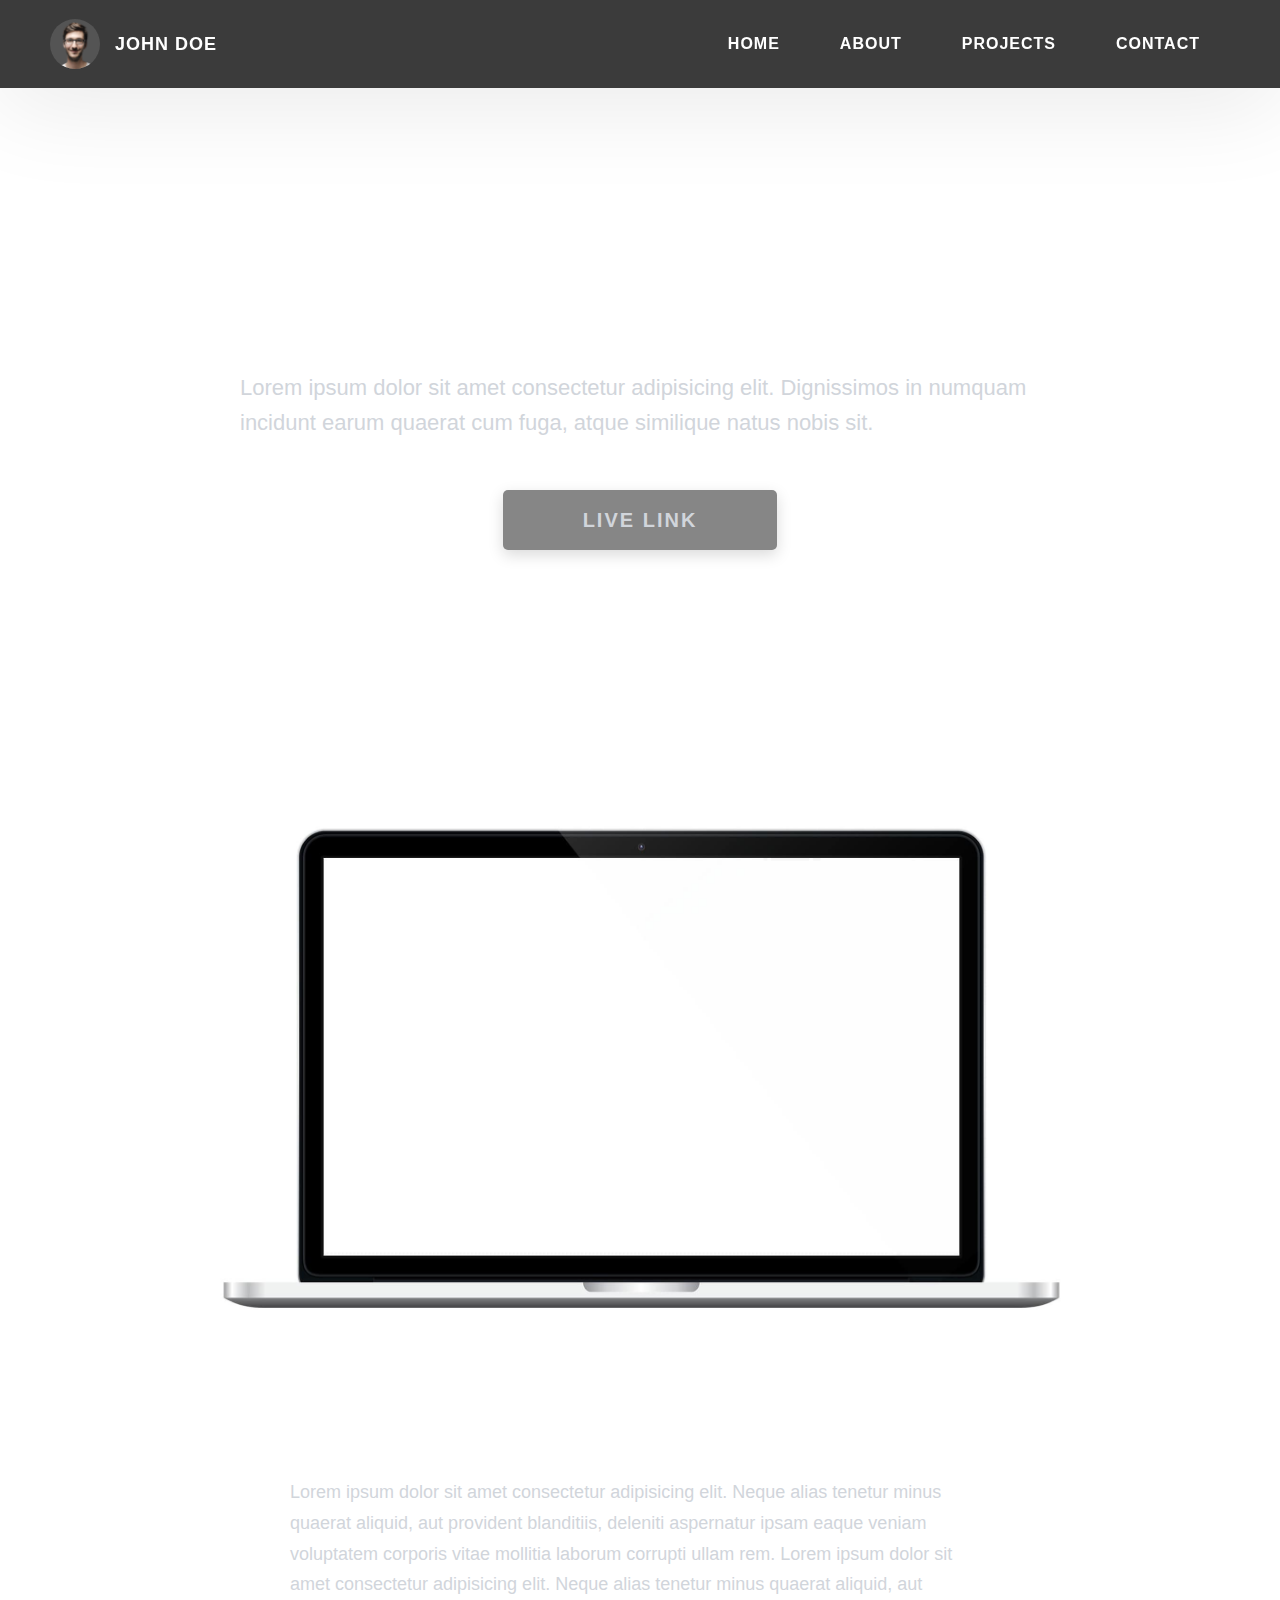
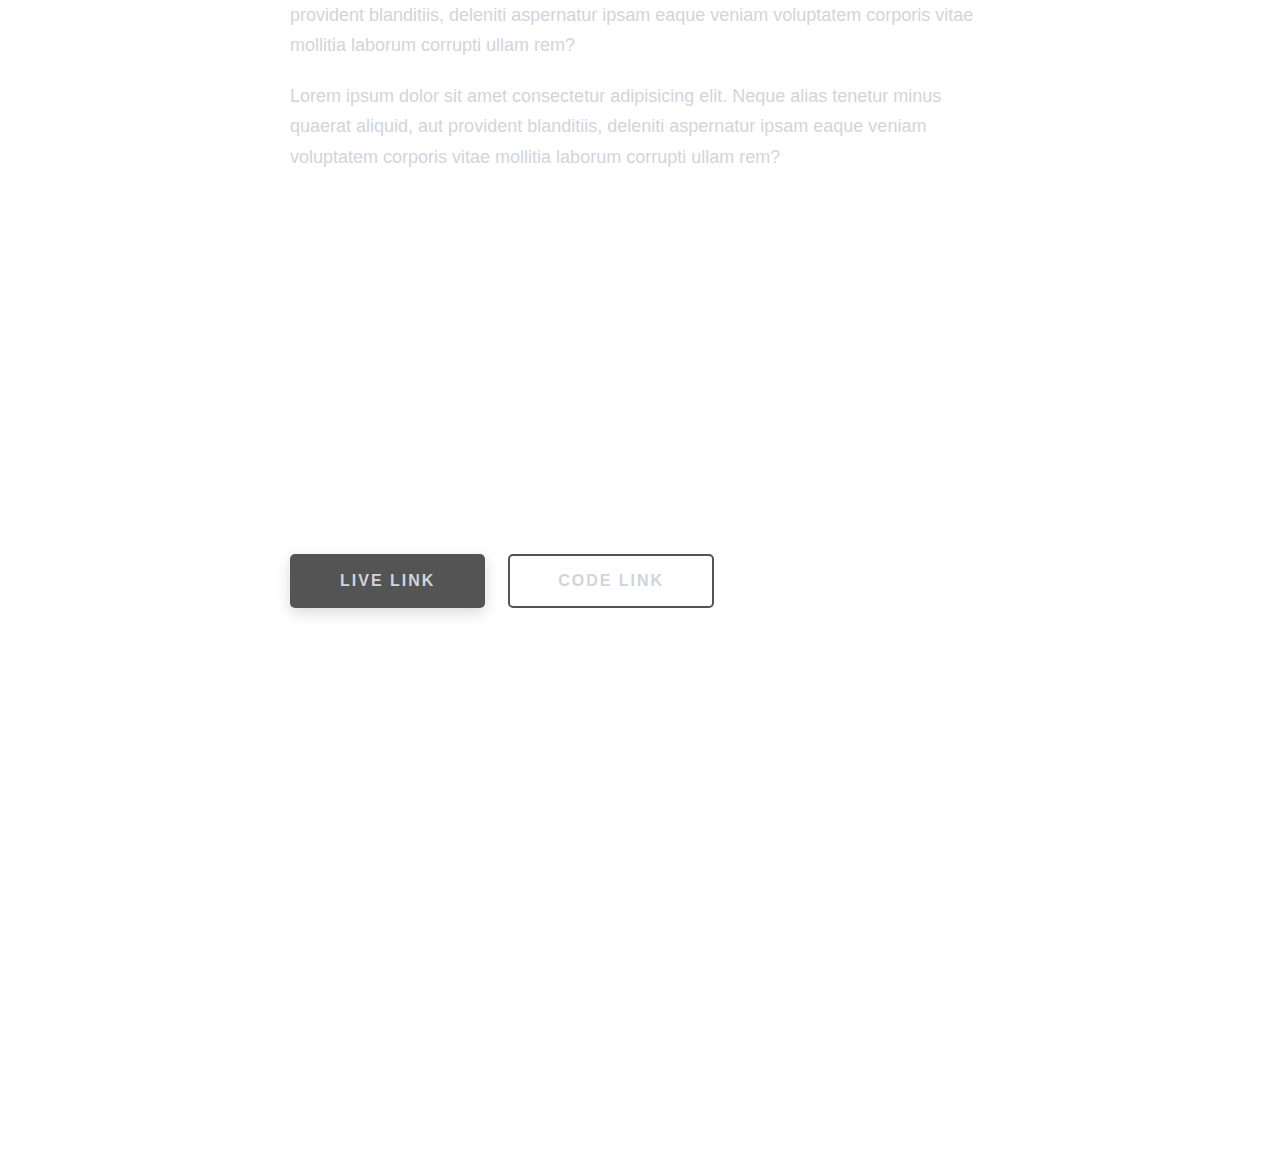
<file: project-1.html>
<!DOCTYPE html>
<html lang="en">
  <head>
    <meta charset="UTF-8" />
    <meta name="viewport" content="width=device-width, initial-scale=1.0" />
    <meta http-equiv="X-UA-Compatible" content="ie=edge" />
    <title>Case Study of Project 1</title>
    <meta name="description" content="Case study page of Project" />

    <link rel="stylesheet" href="css/style.css" />

    <link rel="preconnect" href="https://fonts.googleapis.com" />
    <link rel="preconnect" href="https://fonts.gstatic.com" crossorigin />
    <link
      href="https://fonts.googleapis.com/css2?family=Source+Sans+Pro:wght@400;600;700;900&display=swap"
      rel="stylesheet"
    />
  </head>
  <body>
    <header class="header">
      <div class="header__content">
        <div class="header__logo-container">
          <div class="header__logo-img-cont">
            <img
              src="./assets/png/john-doe.png"
              alt="Ram Maheshwari Logo Image"
              class="header__logo-img"
            />
          </div>
          <span class="header__logo-sub">John Doe</span>
        </div>
        <div class="header__main">
          <ul class="header__links">
            <li class="header__link-wrapper">
              <a href="./index.html" class="header__link"> Home </a>
            </li>
            <li class="header__link-wrapper">
              <a href="./index.html#about" class="header__link">About </a>
            </li>
            <li class="header__link-wrapper">
              <a href="./index.html#projects" class="header__link">
                Projects
              </a>
            </li>
            <li class="header__link-wrapper">
              <a href="./index.html#contact" class="header__link"> Contact </a>
            </li>
          </ul>
          <div class="header__main-ham-menu-cont">
            <img
              src="./assets/svg/ham-menu.svg"
              alt="hamburger menu"
              class="header__main-ham-menu"
            />
            <img
              src="./assets/svg/ham-menu-close.svg"
              alt="hamburger menu close"
              class="header__main-ham-menu-close d-none"
            />
          </div>
        </div>
      </div>
      <div class="header__sm-menu">
        <div class="header__sm-menu-content">
          <ul class="header__sm-menu-links">
            <li class="header__sm-menu-link">
              <a href="./index.html"> Home </a>
            </li>

            <li class="header__sm-menu-link">
              <a href="./index.html#about"> About </a>
            </li>

            <li class="header__sm-menu-link">
              <a href="./index.html#projects"> Projects </a>
            </li>

            <li class="header__sm-menu-link">
              <a href="./index.html#contact"> Contact </a>
            </li>
          </ul>
        </div>
      </div>
    </header>
    <section class="project-cs-hero">
      <div class="project-cs-hero__content">
        <h1 class="heading-primary">Project 1</h1>
        <div class="project-cs-hero__info">
          <p class="text-primary">
            Lorem ipsum dolor sit amet consectetur adipisicing elit. Dignissimos
            in numquam incidunt earum quaerat cum fuga, atque similique natus
            nobis sit.
          </p>
        </div>
        <div class="project-cs-hero__cta">
          <a href="#" class="btn btn--bg" target="_blank">Live Link</a>
        </div>
      </div>
    </section>
    <section class="project-details">
      <div class="main-container">
        <div class="project-details__content">
          <div class="project-details__showcase-img-cont">
            <img
              src="./assets/jpeg/project-mockup-example.jpeg"
              alt="Project Image"
              class="project-details__showcase-img"
            />
          </div>
          <div class="project-details__content-main">
            <div class="project-details__desc">
              <h3 class="project-details__content-title">Project Overview</h3>
              <p class="project-details__desc-para">
                Lorem ipsum dolor sit amet consectetur adipisicing elit. Neque
                alias tenetur minus quaerat aliquid, aut provident blanditiis,
                deleniti aspernatur ipsam eaque veniam voluptatem corporis vitae
                mollitia laborum corrupti ullam rem. Lorem ipsum dolor sit amet
                consectetur adipisicing elit. Neque alias tenetur minus quaerat
                aliquid, aut provident blanditiis, deleniti aspernatur ipsam
                eaque veniam voluptatem corporis vitae mollitia laborum corrupti
                ullam rem?
              </p>
              <p class="project-details__desc-para">
                Lorem ipsum dolor sit amet consectetur adipisicing elit. Neque
                alias tenetur minus quaerat aliquid, aut provident blanditiis,
                deleniti aspernatur ipsam eaque veniam voluptatem corporis vitae
                mollitia laborum corrupti ullam rem?
              </p>
            </div>
            <div class="project-details__tools-used">
              <h3 class="project-details__content-title">Tools Used</h3>
              <div class="skills">
                <div class="skills__skill">HTML</div>
                <div class="skills__skill">CSS</div>
                <div class="skills__skill">JavaScript</div>
                <div class="skills__skill">React</div>
                <div class="skills__skill">SASS</div>
                <div class="skills__skill">GIT</div>
                <div class="skills__skill">Shopify</div>
                <div class="skills__skill">Wordpress</div>
                <div class="skills__skill">Google ADS</div>
                <div class="skills__skill">Facebook Ads</div>
                <div class="skills__skill">Android</div>
                <div class="skills__skill">IOS</div>
              </div>
            </div>
            <div class="project-details__links">
              <h3 class="project-details__content-title">See Live</h3>
              <a
                href="#"
                class="btn btn--med btn--theme project-details__links-btn"
                target="_blank"
                >Live Link</a
              >
              <a
                href="#"
                class="btn btn--med btn--theme-inv project-details__links-btn"
                target="_blank"
                >Code Link</a
              >
            </div>
          </div>
        </div>
      </div>
    </section>
    <footer class="main-footer">
      <div class="main-container">
        <div class="main-footer__upper">
          <div class="main-footer__row main-footer__row-1">
            <h2 class="heading heading-sm main-footer__heading-sm">
              <span>Social</span>
            </h2>
            <div class="main-footer__social-cont">
              <a target="_blank" rel="noreferrer" href="#">
                <img
                  class="main-footer__icon"
                  src="./assets/png/linkedin-ico.png"
                  alt="icon"
                />
              </a>
              <a target="_blank" rel="noreferrer" href="#">
                <img
                  class="main-footer__icon"
                  src="./assets/png/github-ico.png"
                  alt="icon"
                />
              </a>
              <a target="_blank" rel="noreferrer" href="#">
                <img
                  class="main-footer__icon"
                  src="./assets/png/twitter-ico.png"
                  alt="icon"
                />
              </a>
              <a target="_blank" rel="noreferrer" href="#">
                <img
                  class="main-footer__icon"
                  src="./assets/png/yt-ico.png"
                  alt="icon"
                />
              </a>
              <a target="_blank" rel="noreferrer" href="#">
                <img
                  class="main-footer__icon main-footer__icon--mr-none"
                  src="./assets/png/insta-ico.png"
                  alt="icon"
                />
              </a>
            </div>
          </div>
          <div class="main-footer__row main-footer__row-2">
            <h4 class="heading heading-sm text-lt">John Doe</h4>
            <p class="main-footer__short-desc">
              Lorem ipsum dolor sit amet consectetur adipisicing elit facilis
              tempora explicabo quae quod deserunt
            </p>
          </div>
        </div>

        <div class="main-footer__lower">
          &copy; Copyright 2021. Made by
          <a rel="noreferrer" target="_blank" href="https://rammaheshwari.com"
            >Ram Maheshwari</a
          >
        </div>
      </div>
    </footer>
    <script src="./index.js"></script>
  </body>
</html>
</file>
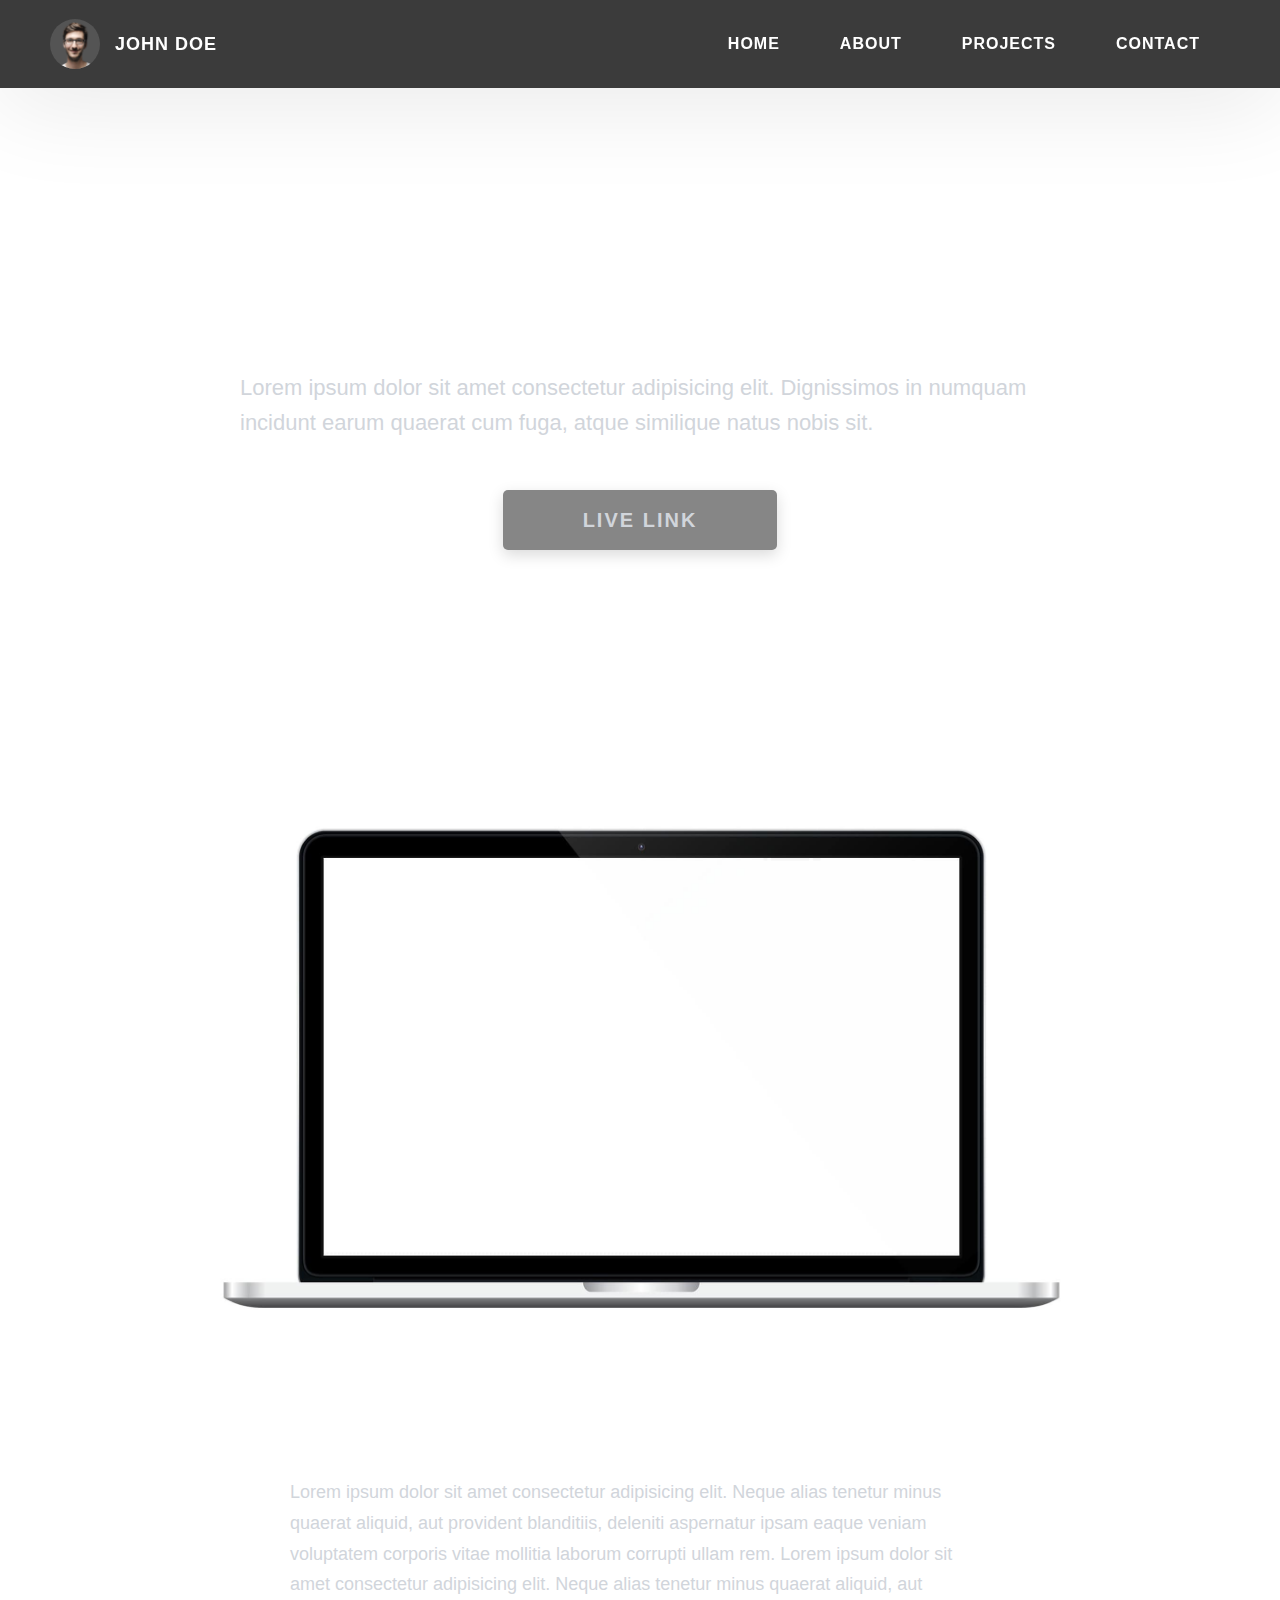
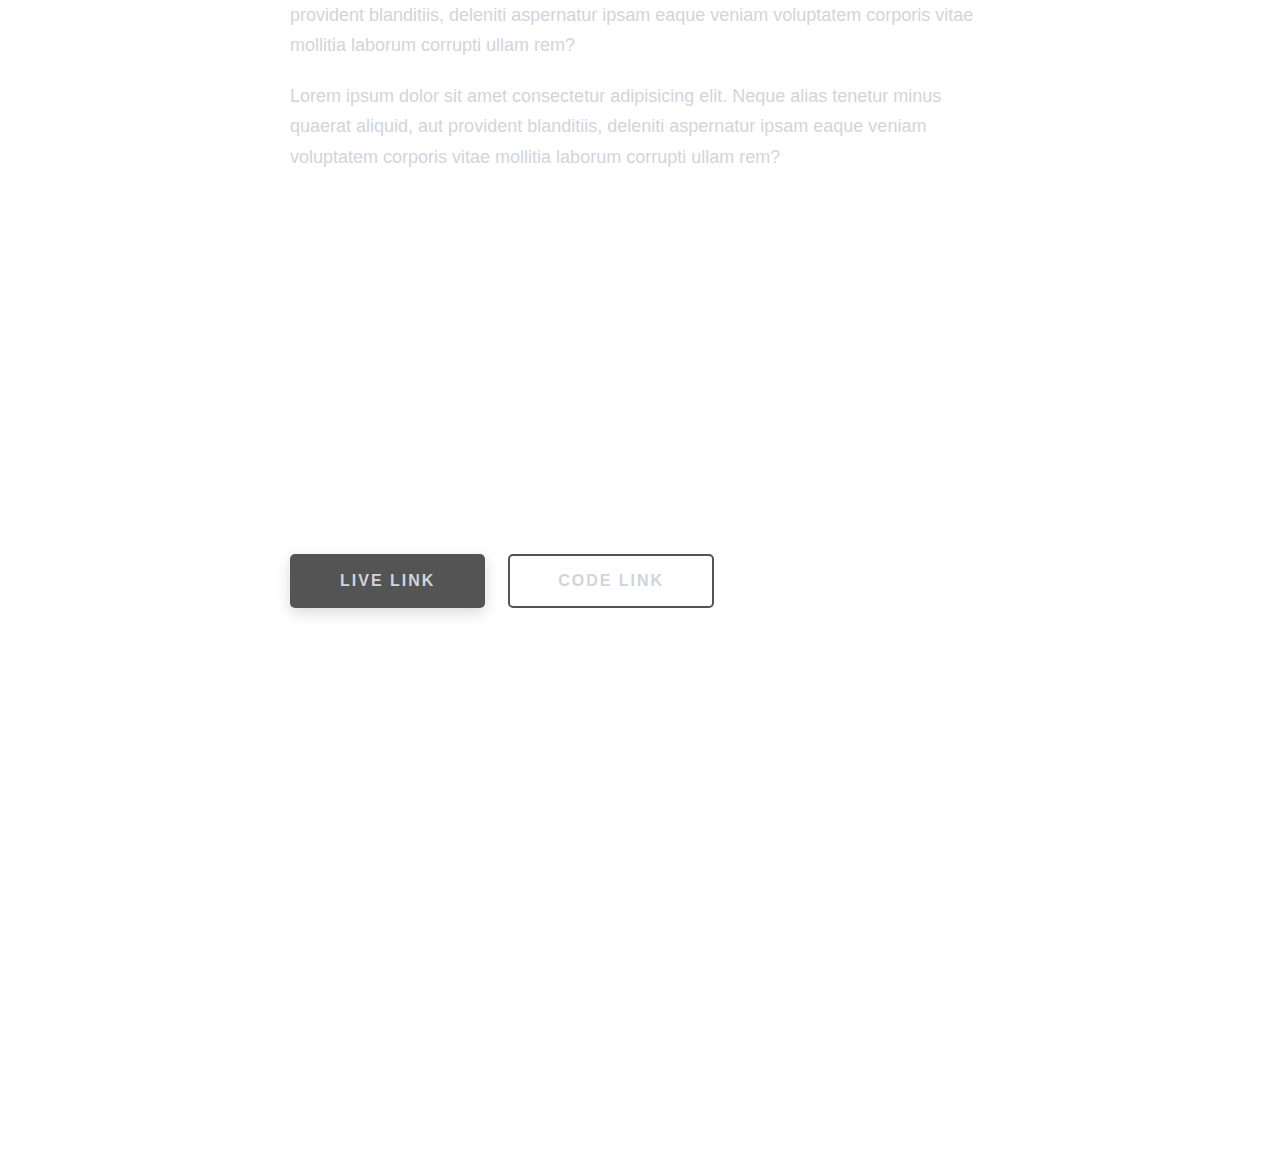
<file: project-2.html>
<!DOCTYPE html>
<html lang="en">
  <head>
    <meta charset="UTF-8" />
    <meta name="viewport" content="width=device-width, initial-scale=1.0" />
    <meta http-equiv="X-UA-Compatible" content="ie=edge" />
    <title>Case Study of Project 2</title>
    <meta name="description" content="Case study page of Project" />

    <link rel="stylesheet" href="css/style.css" />

    <link rel="preconnect" href="https://fonts.googleapis.com" />
    <link rel="preconnect" href="https://fonts.gstatic.com" crossorigin />
    <link
      href="https://fonts.googleapis.com/css2?family=Source+Sans+Pro:wght@400;600;700;900&display=swap"
      rel="stylesheet"
    />
  </head>
  <body>
    <header class="header">
      <div class="header__content">
        <div class="header__logo-container">
          <div class="header__logo-img-cont">
            <img
              src="./assets/png/john-doe.png"
              alt="Ram Maheshwari Logo Image"
              class="header__logo-img"
            />
          </div>
          <span class="header__logo-sub">John Doe</span>
        </div>
        <div class="header__main">
          <ul class="header__links">
            <li class="header__link-wrapper">
              <a href="./index.html" class="header__link"> Home </a>
            </li>
            <li class="header__link-wrapper">
              <a href="./index.html#about" class="header__link">About </a>
            </li>
            <li class="header__link-wrapper">
              <a href="./index.html#projects" class="header__link">
                Projects
              </a>
            </li>
            <li class="header__link-wrapper">
              <a href="./index.html#contact" class="header__link"> Contact </a>
            </li>
          </ul>
          <div class="header__main-ham-menu-cont">
            <img
              src="./assets/svg/ham-menu.svg"
              alt="hamburger menu"
              class="header__main-ham-menu"
            />
            <img
              src="./assets/svg/ham-menu-close.svg"
              alt="hamburger menu close"
              class="header__main-ham-menu-close d-none"
            />
          </div>
        </div>
      </div>
      <div class="header__sm-menu">
        <div class="header__sm-menu-content">
          <ul class="header__sm-menu-links">
            <li class="header__sm-menu-link">
              <a href="./index.html"> Home </a>
            </li>

            <li class="header__sm-menu-link">
              <a href="./index.html#about"> About </a>
            </li>

            <li class="header__sm-menu-link">
              <a href="./index.html#projects"> Projects </a>
            </li>

            <li class="header__sm-menu-link">
              <a href="./index.html#contact"> Contact </a>
            </li>
          </ul>
        </div>
      </div>
    </header>
    <section class="project-cs-hero">
      <div class="project-cs-hero__content">
        <h1 class="heading-primary">Project 2</h1>
        <div class="project-cs-hero__info">
          <p class="text-primary">
            Lorem ipsum dolor sit amet consectetur adipisicing elit. Dignissimos
            in numquam incidunt earum quaerat cum fuga, atque similique natus
            nobis sit.
          </p>
        </div>
        <div class="project-cs-hero__cta">
          <a href="#" class="btn btn--bg" target="_blank">Live Link</a>
        </div>
      </div>
    </section>
    <section class="project-details">
      <div class="main-container">
        <div class="project-details__content">
          <div class="project-details__showcase-img-cont">
            <img
              src="./assets/jpeg/project-mockup-example.jpeg"
              alt="Project Image"
              class="project-details__showcase-img"
            />
          </div>
          <div class="project-details__content-main">
            <div class="project-details__desc">
              <h3 class="project-details__content-title">Project Overview</h3>
              <p class="project-details__desc-para">
                Lorem ipsum dolor sit amet consectetur adipisicing elit. Neque
                alias tenetur minus quaerat aliquid, aut provident blanditiis,
                deleniti aspernatur ipsam eaque veniam voluptatem corporis vitae
                mollitia laborum corrupti ullam rem. Lorem ipsum dolor sit amet
                consectetur adipisicing elit. Neque alias tenetur minus quaerat
                aliquid, aut provident blanditiis, deleniti aspernatur ipsam
                eaque veniam voluptatem corporis vitae mollitia laborum corrupti
                ullam rem?
              </p>
              <p class="project-details__desc-para">
                Lorem ipsum dolor sit amet consectetur adipisicing elit. Neque
                alias tenetur minus quaerat aliquid, aut provident blanditiis,
                deleniti aspernatur ipsam eaque veniam voluptatem corporis vitae
                mollitia laborum corrupti ullam rem?
              </p>
            </div>
            <div class="project-details__tools-used">
              <h3 class="project-details__content-title">Tools Used</h3>
              <div class="skills">
                <div class="skills__skill">HTML</div>
                <div class="skills__skill">CSS</div>
                <div class="skills__skill">JavaScript</div>
                <div class="skills__skill">React</div>
                <div class="skills__skill">SASS</div>
                <div class="skills__skill">GIT</div>
                <div class="skills__skill">Shopify</div>
                <div class="skills__skill">Wordpress</div>
                <div class="skills__skill">Google ADS</div>
                <div class="skills__skill">Facebook Ads</div>
                <div class="skills__skill">Android</div>
                <div class="skills__skill">IOS</div>
              </div>
            </div>
            <div class="project-details__links">
              <h3 class="project-details__content-title">See Live</h3>
              <a
                href="#"
                class="btn btn--med btn--theme project-details__links-btn"
                target="_blank"
                >Live Link</a
              >
              <a
                href="#"
                class="btn btn--med btn--theme-inv project-details__links-btn"
                target="_blank"
                >Code Link</a
              >
            </div>
          </div>
        </div>
      </div>
    </section>
    <footer class="main-footer">
      <div class="main-container">
        <div class="main-footer__upper">
          <div class="main-footer__row main-footer__row-1">
            <h2 class="heading heading-sm main-footer__heading-sm">
              <span>Social</span>
            </h2>
            <div class="main-footer__social-cont">
              <a target="_blank" rel="noreferrer" href="#">
                <img
                  class="main-footer__icon"
                  src="./assets/png/linkedin-ico.png"
                  alt="icon"
                />
              </a>
              <a target="_blank" rel="noreferrer" href="#">
                <img
                  class="main-footer__icon"
                  src="./assets/png/github-ico.png"
                  alt="icon"
                />
              </a>
              <a target="_blank" rel="noreferrer" href="#">
                <img
                  class="main-footer__icon"
                  src="./assets/png/twitter-ico.png"
                  alt="icon"
                />
              </a>
              <a target="_blank" rel="noreferrer" href="#">
                <img
                  class="main-footer__icon"
                  src="./assets/png/yt-ico.png"
                  alt="icon"
                />
              </a>
              <a target="_blank" rel="noreferrer" href="#">
                <img
                  class="main-footer__icon main-footer__icon--mr-none"
                  src="./assets/png/insta-ico.png"
                  alt="icon"
                />
              </a>
            </div>
          </div>
          <div class="main-footer__row main-footer__row-2">
            <h4 class="heading heading-sm text-lt">John Doe</h4>
            <p class="main-footer__short-desc">
              Lorem ipsum dolor sit amet consectetur adipisicing elit facilis
              tempora explicabo quae quod deserunt
            </p>
          </div>
        </div>

        <div class="main-footer__lower">
          &copy; Copyright 2021. Made by
          <a rel="noreferrer" target="_blank" href="https://rammaheshwari.com"
            >Ram Maheshwari</a
          >
        </div>
      </div>
    </footer>
    <script src="./index.js"></script>
  </body>
</html>
</file>
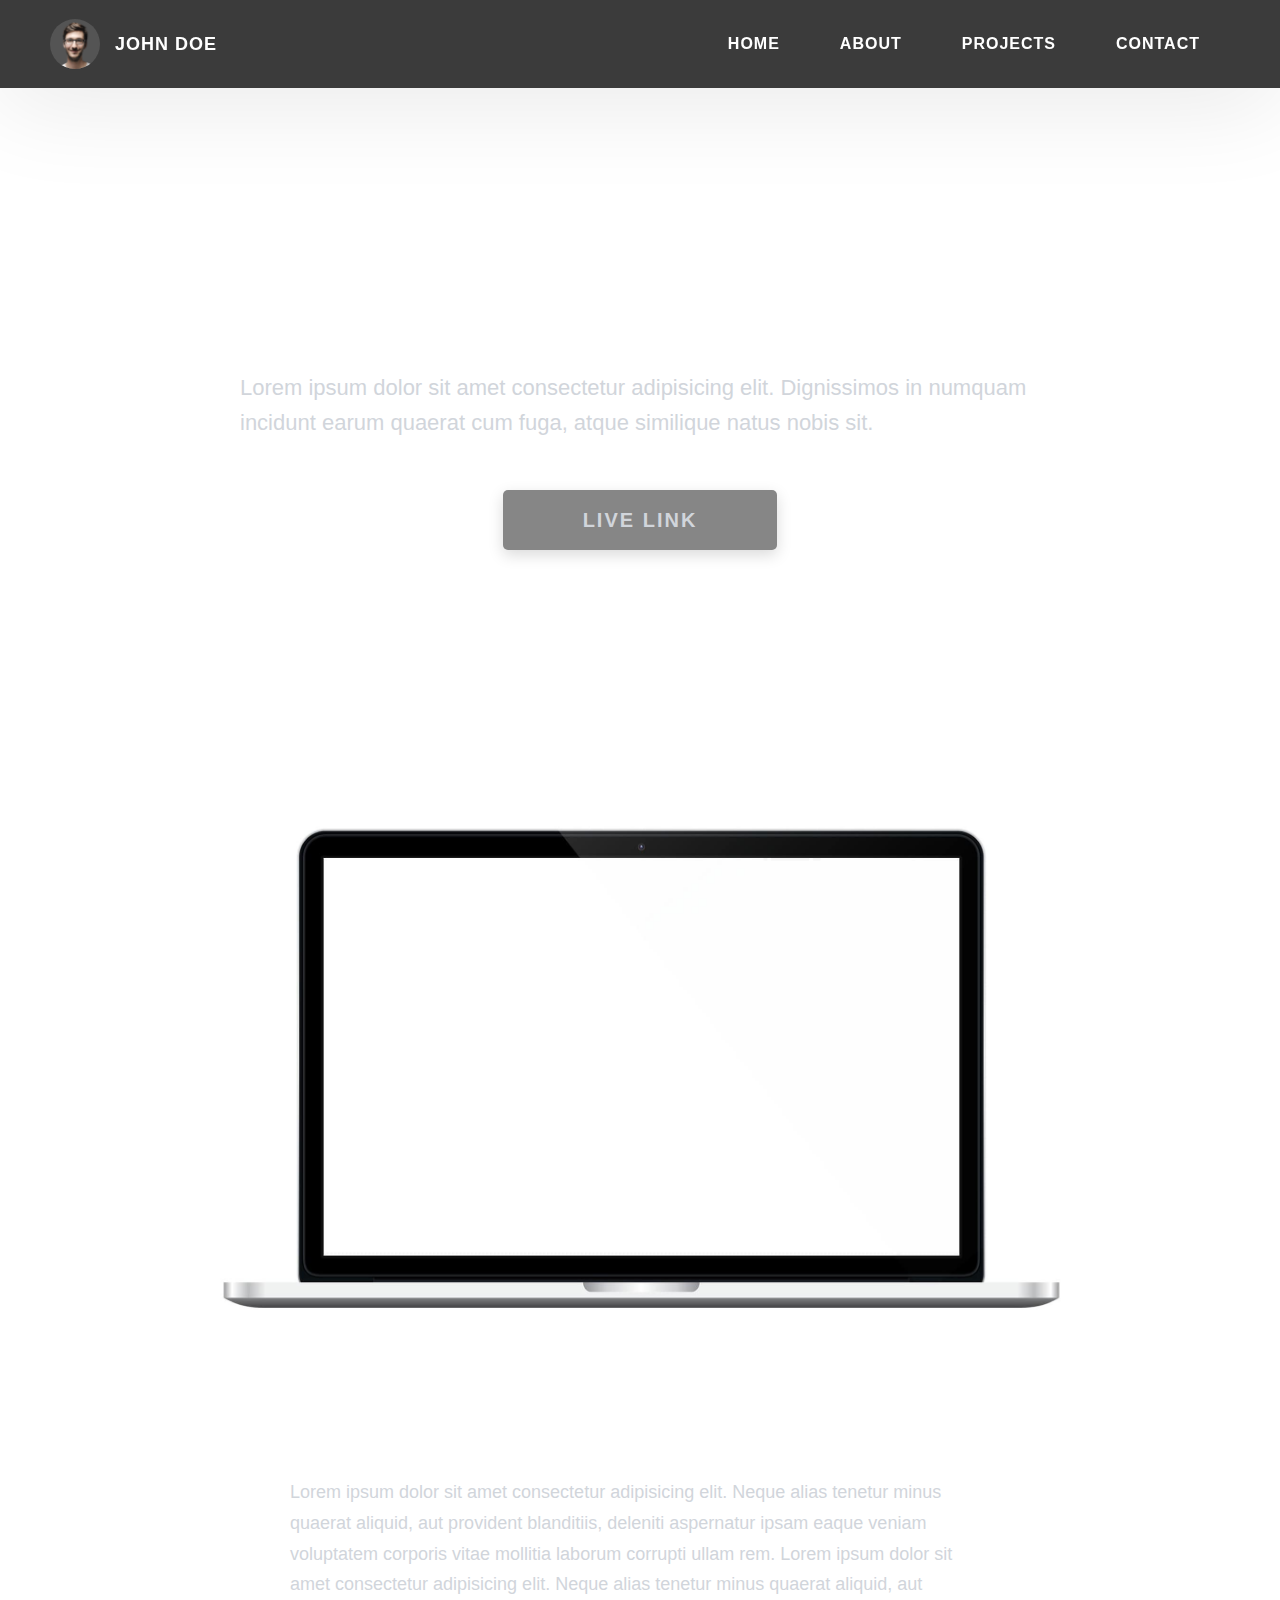
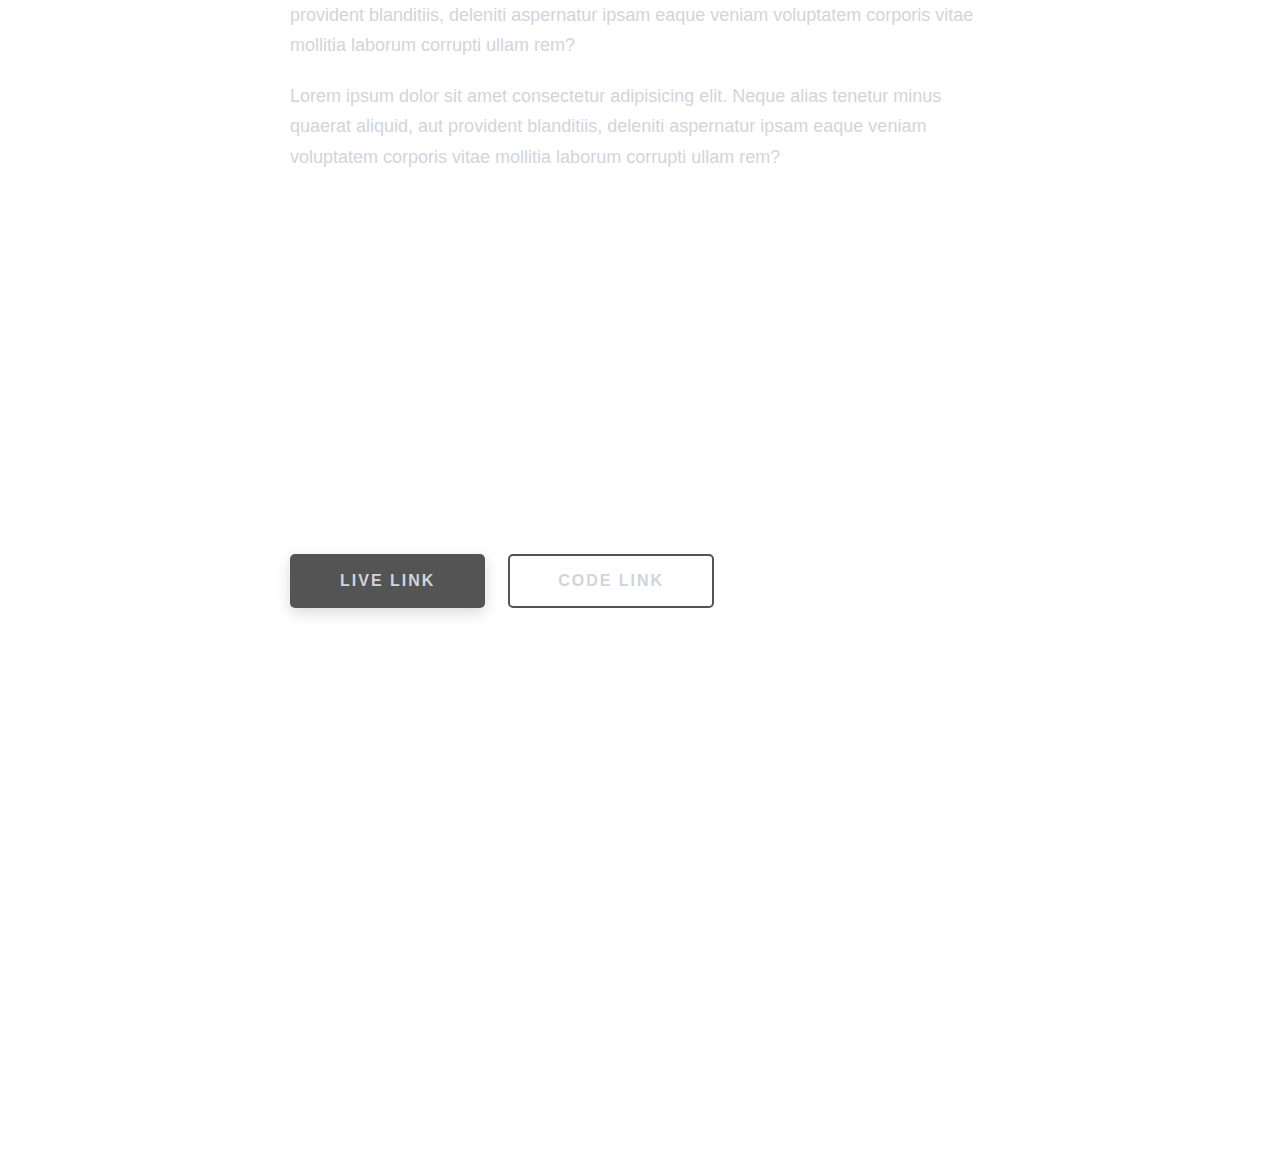
<file: project-3.html>
<!DOCTYPE html>
<html lang="en">
  <head>
    <meta charset="UTF-8" />
    <meta name="viewport" content="width=device-width, initial-scale=1.0" />
    <meta http-equiv="X-UA-Compatible" content="ie=edge" />
    <title>Case Study of Project 3</title>
    <meta name="description" content="Case study page of Project" />

    <link rel="stylesheet" href="css/style.css" />

    <link rel="preconnect" href="https://fonts.googleapis.com" />
    <link rel="preconnect" href="https://fonts.gstatic.com" crossorigin />
    <link
      href="https://fonts.googleapis.com/css2?family=Source+Sans+Pro:wght@400;600;700;900&display=swap"
      rel="stylesheet"
    />
  </head>
  <body>
    <header class="header">
      <div class="header__content">
        <div class="header__logo-container">
          <div class="header__logo-img-cont">
            <img
              src="./assets/png/john-doe.png"
              alt="Ram Maheshwari Logo Image"
              class="header__logo-img"
            />
          </div>
          <span class="header__logo-sub">John Doe</span>
        </div>
        <div class="header__main">
          <ul class="header__links">
            <li class="header__link-wrapper">
              <a href="./index.html" class="header__link"> Home </a>
            </li>
            <li class="header__link-wrapper">
              <a href="./index.html#about" class="header__link">About </a>
            </li>
            <li class="header__link-wrapper">
              <a href="./index.html#projects" class="header__link">
                Projects
              </a>
            </li>
            <li class="header__link-wrapper">
              <a href="./index.html#contact" class="header__link"> Contact </a>
            </li>
          </ul>
          <div class="header__main-ham-menu-cont">
            <img
              src="./assets/svg/ham-menu.svg"
              alt="hamburger menu"
              class="header__main-ham-menu"
            />
            <img
              src="./assets/svg/ham-menu-close.svg"
              alt="hamburger menu close"
              class="header__main-ham-menu-close d-none"
            />
          </div>
        </div>
      </div>
      <div class="header__sm-menu">
        <div class="header__sm-menu-content">
          <ul class="header__sm-menu-links">
            <li class="header__sm-menu-link">
              <a href="./index.html"> Home </a>
            </li>

            <li class="header__sm-menu-link">
              <a href="./index.html#about"> About </a>
            </li>

            <li class="header__sm-menu-link">
              <a href="./index.html#projects"> Projects </a>
            </li>

            <li class="header__sm-menu-link">
              <a href="./index.html#contact"> Contact </a>
            </li>
          </ul>
        </div>
      </div>
    </header>
    <section class="project-cs-hero">
      <div class="project-cs-hero__content">
        <h1 class="heading-primary">Project 3</h1>
        <div class="project-cs-hero__info">
          <p class="text-primary">
            Lorem ipsum dolor sit amet consectetur adipisicing elit. Dignissimos
            in numquam incidunt earum quaerat cum fuga, atque similique natus
            nobis sit.
          </p>
        </div>
        <div class="project-cs-hero__cta">
          <a href="#" class="btn btn--bg" target="_blank">Live Link</a>
        </div>
      </div>
    </section>
    <section class="project-details">
      <div class="main-container">
        <div class="project-details__content">
          <div class="project-details__showcase-img-cont">
            <img
              src="./assets/jpeg/project-mockup-example.jpeg"
              alt="Project Image"
              class="project-details__showcase-img"
            />
          </div>
          <div class="project-details__content-main">
            <div class="project-details__desc">
              <h3 class="project-details__content-title">Project Overview</h3>
              <p class="project-details__desc-para">
                Lorem ipsum dolor sit amet consectetur adipisicing elit. Neque
                alias tenetur minus quaerat aliquid, aut provident blanditiis,
                deleniti aspernatur ipsam eaque veniam voluptatem corporis vitae
                mollitia laborum corrupti ullam rem. Lorem ipsum dolor sit amet
                consectetur adipisicing elit. Neque alias tenetur minus quaerat
                aliquid, aut provident blanditiis, deleniti aspernatur ipsam
                eaque veniam voluptatem corporis vitae mollitia laborum corrupti
                ullam rem?
              </p>
              <p class="project-details__desc-para">
                Lorem ipsum dolor sit amet consectetur adipisicing elit. Neque
                alias tenetur minus quaerat aliquid, aut provident blanditiis,
                deleniti aspernatur ipsam eaque veniam voluptatem corporis vitae
                mollitia laborum corrupti ullam rem?
              </p>
            </div>
            <div class="project-details__tools-used">
              <h3 class="project-details__content-title">Tools Used</h3>
              <div class="skills">
                <div class="skills__skill">HTML</div>
                <div class="skills__skill">CSS</div>
                <div class="skills__skill">JavaScript</div>
                <div class="skills__skill">React</div>
                <div class="skills__skill">SASS</div>
                <div class="skills__skill">GIT</div>
                <div class="skills__skill">Shopify</div>
                <div class="skills__skill">Wordpress</div>
                <div class="skills__skill">Google ADS</div>
                <div class="skills__skill">Facebook Ads</div>
                <div class="skills__skill">Android</div>
                <div class="skills__skill">IOS</div>
              </div>
            </div>
            <div class="project-details__links">
              <h3 class="project-details__content-title">See Live</h3>
              <a
                href="#"
                class="btn btn--med btn--theme project-details__links-btn"
                target="_blank"
                >Live Link</a
              >
              <a
                href="#"
                class="btn btn--med btn--theme-inv project-details__links-btn"
                target="_blank"
                >Code Link</a
              >
            </div>
          </div>
        </div>
      </div>
    </section>
    <footer class="main-footer">
      <div class="main-container">
        <div class="main-footer__upper">
          <div class="main-footer__row main-footer__row-1">
            <h2 class="heading heading-sm main-footer__heading-sm">
              <span>Social</span>
            </h2>
            <div class="main-footer__social-cont">
              <a target="_blank" rel="noreferrer" href="#">
                <img
                  class="main-footer__icon"
                  src="./assets/png/linkedin-ico.png"
                  alt="icon"
                />
              </a>
              <a target="_blank" rel="noreferrer" href="#">
                <img
                  class="main-footer__icon"
                  src="./assets/png/github-ico.png"
                  alt="icon"
                />
              </a>
              <a target="_blank" rel="noreferrer" href="#">
                <img
                  class="main-footer__icon"
                  src="./assets/png/twitter-ico.png"
                  alt="icon"
                />
              </a>
              <a target="_blank" rel="noreferrer" href="#">
                <img
                  class="main-footer__icon"
                  src="./assets/png/yt-ico.png"
                  alt="icon"
                />
              </a>
              <a target="_blank" rel="noreferrer" href="#">
                <img
                  class="main-footer__icon main-footer__icon--mr-none"
                  src="./assets/png/insta-ico.png"
                  alt="icon"
                />
              </a>
            </div>
          </div>
          <div class="main-footer__row main-footer__row-2">
            <h4 class="heading heading-sm text-lt">John Doe</h4>
            <p class="main-footer__short-desc">
              Lorem ipsum dolor sit amet consectetur adipisicing elit facilis
              tempora explicabo quae quod deserunt
            </p>
          </div>
        </div>

        <div class="main-footer__lower">
          &copy; Copyright 2021. Made by
          <a rel="noreferrer" target="_blank" href="https://rammaheshwari.com"
            >Ram Maheshwari</a
          >
        </div>
      </div>
    </footer>
    <script src="./index.js"></script>
  </body>
</html>
</file>
<file: css/style.css>
/*
0 - 600px:      Phone
600 - 900px:    Tablet portrait
900 - 1200px:   Tablet landscape
[1200 - 1800] is where our normal styles apply
1800px + :      Big desktop
$breakpoint arguement choices:
- phone
- tab-port
- tab-land
- big-desktop

Inside media queries 1em is always 16px i.e 1em = 16px at every screen size only inside media queries
*/
*,
*::after,
*::before {
  margin: 0;
  padding: 0;
  box-sizing: inherit;
  font-family: inherit; }

html {
  font-size: 62.5%;
  scroll-behavior: smooth; }
  @media only screen and (max-width: 75em) {
    html {
      font-size: 59%; } }
  @media only screen and (max-width: 56.25em) {
    html {
      font-size: 56%; } }
  @media only screen and (min-width: 112.5em) {
    html {
      font-size: 65%; } }

#webgl-canvas {
    position: fixed;
    top: 0;
    left: 0;
    width: 100vw;
    height: 100vh;
    z-index: -1; /* Le place tout au fond */
    pointer-events: none; /* Laisse passer les clics vers le site HTML */
}

body {
  box-sizing: border-box;
  position: relative;
  line-height: 1.5;
  font-family: 'DM Sans', sans-serif;
  overflow-x: hidden;
  overflow-y: scroll;
  font-family: 'DM Sans', sans-serif;
  background-color: transparent;}

a {
  text-decoration: none;
  color: inherit; }

li {
  list-style: none; }

input:focus,
button:focus,
a:focus,
textarea:focus {
  outline: none; }

button {
  border: none;
  cursor: pointer; }

textarea {
  resize: none; }

.heading-primary {
  font-size: 6rem;
  text-transform: uppercase;
  letter-spacing: 3px;
  text-align: center; }
  @media only screen and (max-width: 37.5em) {
    .heading-primary {
      font-size: 4.5rem; } }

.heading-secondary {
  font-size: 3rem;
  text-transform: uppercase;
  letter-spacing: 3px;
  text-align: center; }
  @media only screen and (max-width: 37.5em) {
    .heading-secondary {
      font-size: 4.5rem; } }

.heading-ter {
  margin-top: 2rem;
  font-size: 1.5rem;
  text-transform: uppercase;
  letter-spacing: 3px;
  text-align: center; }
  @media only screen and (max-width: 37.5em) {
    .heading-ter {
      font-size: 4.5rem; } }

.heading-sec__mb-bg {
  margin-bottom: 11rem; }
  @media only screen and (max-width: 56.25em) {
    .heading-sec__mb-bg {
      margin-bottom: 8rem; } }

.heading-sec__mb-med {
  margin-bottom: 9rem; }
  @media only screen and (max-width: 56.25em) {
    .heading-sec__mb-med {
      margin-bottom: 8rem; } }

.heading-sec__main {
  display: block;
  font-size: 4rem;
  text-transform: uppercase;
  letter-spacing: 1px;
  letter-spacing: 3px;
  text-align: center;
  margin-bottom: 3.5rem;
  position: relative; }
  .heading-sec__main--lt {
    color: #fff; }
    .heading-sec__main--lt::after {
      content: '';
      background: #fff !important; }
  .heading-sec__main::after {
    content: '';
    position: absolute;
    top: calc(100% + 1.5rem);
    height: 5px;
    width: 3rem;
    background: #545454;
    left: 50%;
    transform: translateX(-50%);
    border-radius: 5px; }
    @media only screen and (max-width: 37.5em) {
      .heading-sec__main::after {
        top: calc(100% + 1.2rem); } }

.heading-sec__sub {
  display: block;
  text-align: center;
  color: #777;
  font-size: 2rem;
  font-weight: 500;
  max-width: 80rem;
  margin: auto;
  line-height: 1.6; }
  @media only screen and (max-width: 37.5em) {
    .heading-sec__sub {
      font-size: 1.8rem; } }
  .heading-sec__sub--lt {
    color: #eee; }

.heading-sm {
  font-size: 2.2rem;
  text-transform: uppercase;
  letter-spacing: 1px; }

.main-container {
  max-width: 120rem;
  margin: auto;
  width: 92%; }

.btn {
  background: #868686;
  color: #333;
  text-transform: uppercase;
  letter-spacing: 2px;
  display: inline-block;
  font-weight: 700;
  border-radius: 5px;
  box-shadow: 0 5px 15px 0 rgba(0, 0, 0, 0.15);
  transition: transform .3s; }
  .btn:hover {
    transform: translateY(-3px); }
  .btn--bg {
    padding: 1.5rem 8rem;
    font-size: 2rem; }
  .btn--med {
    padding: 1.5rem 5rem;
    font-size: 1.6rem; }
  .btn--theme {
    background: #545454;
    color: #fff; }
  .btn--theme-inv {
    color: #545454;
    background: #fff;
    border: 2px solid #545454;
    box-shadow: none;
    padding: calc(1.5rem - 2px) calc(5rem - 2px); }

.sec-pad {
  padding: 12rem 0; }
  @media only screen and (max-width: 56.25em) {
    .sec-pad {
      padding: 8rem 0; } }

.text-primary {
  color: #fff;
  font-size: 2.2rem;
  text-align: left;
  width: 100%;
  line-height: 1.6; }
  @media only screen and (max-width: 37.5em) {
    .text-primary {
      font-size: 2rem; } }

.d-none {
  display: none; }

.home-hero {
  color: #fff;
  background: linear-gradient(to right, rgba(0, 98, 185, 0.8), rgba(0, 98, 185, 0.8)), url(../../assets/svg/common-bg.svg);
  background-position: center;
  height: 100vh;
  min-height: 80rem;
  max-height: 120rem;
  position: relative; }
  @media only screen and (max-width: 37.5em) {
    .home-hero {
      height: unset;
      min-height: unset; } }
  .home-hero__socials {
    position: absolute;
    top: 50%;
    border: 2px solid #eee;
    border-left: 2px solid #eee;
    transform: translateY(-50%); }
    @media only screen and (max-width: 56.25em) {
      .home-hero__socials {
        display: none; } }
  .home-hero__mouse-scroll-cont {
    position: absolute;
    bottom: 3%;
    left: 50%;
    transform: translateX(-50%); }
    @media only screen and (max-width: 37.5em) {
      .home-hero__mouse-scroll-cont {
        display: none; } }
  .home-hero__social {
    width: 5rem; }
  .home-hero__social-icon-link {
    width: 100%;
    display: block;
    padding: 1.2rem;
    border-bottom: 2px solid #eee;
    transition: background .3s; }
    .home-hero__social-icon-link:hover {
      background: rgba(255, 255, 255, 0.1); }
    .home-hero__social-icon-link--bd-none {
      border-bottom: 0; }
  .home-hero__social-icon {
    width: 100%; }
  .home-hero__content {
    position: absolute;
    top: 50%;
    left: 50%;
    transform: translate(-50%, -50%);
    max-width: 90rem;
    width: 92%; }
    @media only screen and (max-width: 37.5em) {
      .home-hero__content {
        padding: 19rem 0 13rem 0;
        margin: auto;
        position: static;
        transform: translate(0, 0); } }
  .home-hero__info {
    margin: 0;
    margin-top: 4rem;
    max-width: 80rem; }
  .home-hero__cta {
    margin-top: 5rem;
    text-align: left; }

.about {
  background: #fafafa; }
  .about__content {
    display: grid;
    grid-template-columns: 1fr 1fr;
    grid-gap: 10rem; }
    @media only screen and (max-width: 56.25em) {
      .about__content {
        grid-template-columns: 1fr;
        grid-gap: 8rem; } }
    .about__content-title {
      font-weight: 700;
      font-size: 2.8rem;
      margin-top: 1rem;
      margin-bottom: 2rem; }
      @media only screen and (max-width: 37.5em) {
        .about__content-title {
          font-size: 2.4rem; } }
    .about__content-details-para {
      font-size: 1.8rem;
      color: grey;
      max-width: 60rem;
      line-height: 1.7;
      margin-bottom: 1rem; }
      .about__content-details-para--hl {
        font-weight: 700;
        margin: 0 3px; }
      .about__content-details-para:last-child {
        margin-bottom: 4rem; }

.projects__row {
  display: grid;
  grid-template-columns: 1.5fr 1fr;
  grid-gap: 5rem;
  margin-bottom: 11rem; }
  @media only screen and (max-width: 56.25em) {
    .projects__row {
      grid-template-columns: 1fr;
      grid-gap: 2rem;
      margin-bottom: 8rem; } }
  @media only screen and (max-width: 56.25em) {
    .projects__row {
      text-align: center; } }
  .projects__row:last-child {
    margin-bottom: 0; }
  .projects__row-img-cont {
    overflow: hidden; }
  .projects__row-img {
    width: 100%;
    display: block;
    object-fit: cover; }
  .projects__row-content {
    padding: 2rem 0;
    display: flex;
    justify-content: center;
    flex-direction: column;
    align-items: flex-start; }
    @media only screen and (max-width: 56.25em) {
      .projects__row-content {
        align-items: center; } }
    .projects__row-content-title {
      font-weight: 700;
      font-size: 2.8rem;
      margin-bottom: 2rem; }
      @media only screen and (max-width: 37.5em) {
        .projects__row-content-title {
          font-size: 2.4rem; } }
    .projects__row-content-subtitle {
      font-weight: 300;
      font-size: 1.8rem;
      margin-bottom: 2rem;
      opacity: 0.55; }
      @media only screen and (max-width: 37.5em) {
        .projects__row-content-subtitle {
          font-size: 1.8rem; } }
    .projects__row-content-desc {
      font-size: 1.8rem;
      color: grey;
      max-width: 60rem;
      line-height: 1.7;
      margin-bottom: 3rem; }
      @media only screen and (max-width: 37.5em) {
        .projects__row-content-desc {
          font-size: 1.7rem; } }

.contact {
  background: linear-gradient(to right, rgba(0, 98, 185, 0.8), rgba(0, 98, 185, 0.8)), url(../../assets/svg/common-bg.svg);
  background-size: cover;
  background-position: center; }
  .contact__form-container {
    box-shadow: 0 0 10px rgba(0, 0, 0, 0.1);
    background: white;
    padding: 4rem;
    margin-top: 6rem;
    max-width: 80rem;
    text-align: right;
    width: 95%;
    border-radius: 5px;
    margin: 5rem auto 0 auto; }
    @media only screen and (max-width: 37.5em) {
      .contact__form-container {
        padding: 3rem; } }
  .contact__form-field {
    margin-bottom: 4rem; }
    @media only screen and (max-width: 37.5em) {
      .contact__form-field {
        margin-bottom: 3rem; } }
  .contact__form-label {
    color: #666;
    font-size: 1.4rem;
    letter-spacing: 1px;
    font-weight: 700;
    margin-bottom: 1rem;
    display: block;
    text-align: left; }
  .contact__form-input {
    color: #333;
    padding: 2rem;
    width: 100%;
    border: 1px solid #ebebeb;
    font-size: 1.6rem;
    letter-spacing: 0px;
    background: #f0f0f0;
    border-radius: 5px;
    font-weight: 600;
    /* Code for Modern Browsers */
    /* Code for WebKit, Blink, Edge */
    /* Code for Internet Explorer 10-11 */
    /* Code for Microsoft Edge */
    /* Code for Mozilla Firefox 4 to 18 */
    /* Code for Mozilla Firefox 19+ */ }
    .contact__form-input::placeholder {
      color: #999;
      font-weight: 600;
      font-size: 1.6rem; }
    .contact__form-input::-webkit-input-placeholder {
      color: #999;
      font-weight: 600;
      font-size: 1.6rem; }
    .contact__form-input:-ms-input-placeholder {
      color: #999;
      font-weight: 600;
      font-size: 1.6rem; }
    .contact__form-input::-ms-input-placeholder {
      color: #999;
      font-weight: 600;
      font-size: 1.6rem; }
    .contact__form-input:-moz-placeholder {
      opacity: 1;
      color: #999;
      font-weight: 600;
      font-size: 1.6rem; }
    .contact__form-input::-moz-placeholder {
      opacity: 1;
      color: #999;
      font-weight: 600;
      font-size: 1.6rem; }
  .contact__btn {
    width: 30%;
    padding: 2rem 4rem;
    font-size: 1.6rem; }
    @media only screen and (max-width: 37.5em) {
      .contact__btn {
        width: 100%; } }

.project-cs-hero {
  color: #fff;
  background: linear-gradient(to right, rgba(0, 98, 185, 0.8), rgba(0, 98, 185, 0.8)), url(../../assets/svg/common-bg.svg);
  background-size: cover;
  background-position: center;
  position: relative; }
  @media only screen and (max-width: 37.5em) {
    .project-cs-hero {
      height: unset;
      min-height: unset; } }
  .project-cs-hero__content {
    padding: 25rem 0 17rem 0;
    max-width: 90rem;
    width: 92%;
    margin: auto; }
    @media only screen and (max-width: 37.5em) {
      .project-cs-hero__content {
        padding: 19rem 0 13rem 0;
        margin: auto;
        position: static;
        transform: translate(0, 0); } }
  .project-cs-hero__info {
    margin: 3rem auto 0 auto;
    max-width: 80rem; }
  .project-cs-hero__cta {
    margin-top: 5rem;
    text-align: center; }

.project-details__content {
  padding: 8rem 0;
  max-width: 90rem;
  margin: auto; }
  .project-details__content-title {
    font-weight: 700;
    font-size: 2.8rem;
    margin-bottom: 3rem; }
    @media only screen and (max-width: 37.5em) {
      .project-details__content-title {
        font-size: 2.4rem; } }

.project-details__showcase-img-cont {
  width: 100%;
  margin-bottom: 6rem; }

.project-details__showcase-img {
  width: 100%; }

.project-details__content-main {
  width: 100%;
  max-width: 70rem;
  margin: auto; }

.project-details__desc {
  margin: 0 0 7rem 0; }
  .project-details__desc-para {
    font-size: 1.8rem;
    line-height: 1.7;
    color: grey;
    margin-bottom: 2rem; }

.project-details__tools-used {
  margin: 0 0 7rem 0; }
  .project-details__tools-used-list {
    display: flex;
    flex-wrap: wrap; }
  .project-details__tools-used-item {
    padding: 1rem 2rem;
    margin-bottom: 1.5rem;
    margin-right: 1.5rem;
    font-size: 1.6rem;
    background: rgba(153, 153, 153, 0.2);
    border-radius: 5px;
    font-weight: 600;
    color: #777; }

.project-details__links {
  margin: 0 0; }
  .project-details__links-btn {
    margin-right: 2rem; }
    @media only screen and (max-width: 37.5em) {
      .project-details__links-btn {
        margin-right: 0;
        width: 70%;
        margin-bottom: 2rem;
        text-align: center; } }
    .project-details__links-btn:last-child {
      margin: 0; }
      @media only screen and (max-width: 37.5em) {
        .project-details__links-btn:last-child {
          margin: 0; } }

.header {
  position: fixed;
  width: 100%;
  z-index: 1000;
  background: #000;
  background: #fff;
  box-shadow: 0 10px 100px rgba(0, 0, 0, 0.1); }
  .header__content {
    display: flex;
    align-items: center;
    justify-content: space-between;
    padding: 1rem 5rem; }
    @media only screen and (max-width: 56.25em) {
      .header__content {
        padding: 0 2rem; } }
  .header__logo-container {
    display: flex;
    align-items: center;
    cursor: pointer;
    color: #333;
    transition: color .3s; }
    .header__logo-container:hover {
      color: #545454; }
  .header__logo-img-cont {
    width: 5rem;
    height: 5rem;
    border-radius: 50px;
    overflow: hidden;
    margin-right: 1.5rem;
    background: #545454; }
    @media only screen and (max-width: 56.25em) {
      .header__logo-img-cont {
        width: 4.5rem;
        height: 4.5rem;
        margin-right: 1.2rem; } }
  .header__logo-img {
    width: 100%;
    height: 100%;
    object-fit: cover;
    object-position: center;
    display: block; }
  .header__logo-sub {
    font-size: 1.8rem;
    text-transform: uppercase;
    font-weight: 700;
    letter-spacing: 1px; }
  .header__links {
    display: flex; }
    @media only screen and (max-width: 37.5em) {
      .header__links {
        display: none; } }
  .header__link {
    padding: 2.2rem 3rem;
    display: inline-block;
    font-size: 1.6rem;
    color: #333;
    text-transform: uppercase;
    letter-spacing: 1px;
    font-weight: 700;
    transition: color .3s; }
    .header__link:hover {
      color: #545454; }
    @media only screen and (max-width: 56.25em) {
      .header__link {
        padding: 3rem 1.8rem;
        font-size: 1.5rem; } }
  .header__main-ham-menu-cont {
    display: none;
    width: 3rem;
    padding: 2.2rem 0; }
    @media only screen and (max-width: 37.5em) {
      .header__main-ham-menu-cont {
        display: block; } }
  .header__main-ham-menu {
    width: 100%; }
  .header__main-ham-menu-close {
    width: 100%; }
  .header__sm-menu {
    background: #fff;
    position: absolute;
    width: 100%;
    top: 100%;
    visibility: hidden;
    opacity: 0;
    transition: all .3s;
    box-shadow: 0px 5px 5px 0px rgba(0, 0, 0, 0.1);
    -webkit-box-shadow: 0px 5px 5px 0px rgba(0, 0, 0, 0.1);
    -moz-box-shadow: 0px 5px 5px 0px rgba(0, 0, 0, 0.1); }
    .header__sm-menu--active {
      visibility: hidden;
      opacity: 0; }
      @media only screen and (max-width: 37.5em) {
        .header__sm-menu--active {
          visibility: visible;
          opacity: 1; } }
  .header__sm-menu-link a {
    display: block;
    text-decoration: none;
    padding: 2.5rem 3rem;
    font-size: 1.6rem;
    color: #333;
    text-align: right;
    border-bottom: 1px solid #eee;
    font-weight: 700;
    text-transform: uppercase;
    letter-spacing: 2px;
    transition: color .3s; }
    .header__sm-menu-link a:hover {
      color: #545454; }
  .header__sm-menu-link:first-child a {
    border-top: 1px solid #eee; }
  .header__sm-menu-link-last {
    border-bottom: 0; }

.main-footer {
  background: #000;
  color: #fff; }
  .main-footer__upper {
    display: flex;
    justify-content: space-between;
    padding: 8rem 0; }
    @media only screen and (max-width: 56.25em) {
      .main-footer__upper {
        padding: 6rem 0; } }
    @media only screen and (max-width: 37.5em) {
      .main-footer__upper {
        display: block; } }
  .main-footer__row-1 {
    order: 2; }
    @media only screen and (max-width: 56.25em) {
      .main-footer__row-1 {
        margin-bottom: 5rem; } }
  .main-footer__row-2 {
    width: 40%;
    order: 1;
    max-width: 50rem; }
    @media only screen and (max-width: 56.25em) {
      .main-footer__row-2 {
        width: 100%; } }
  .main-footer__short-desc {
    margin-top: 2rem;
    color: #eee;
    font-size: 1.5rem;
    line-height: 1.7; }
  .main-footer__social-cont {
    margin-top: 2rem; }
  .main-footer__icon {
    margin-right: 1rem;
    width: 2.5rem; }
    .main-footer__icon--mr-none {
      margin-right: 0; }
  .main-footer__lower {
    padding: 4rem 0;
    border-top: 1px solid #444;
    color: #eee;
    font-size: 1.2rem;
    text-align: left;
    text-align: center; }
    .main-footer__lower a {
      text-decoration: underline;
      font-weight: bold;
      margin-left: 2px; }
    @media only screen and (max-width: 56.25em) {
      .main-footer__lower {
        padding: 3.5rem 0; } }

.skills {
  display: flex;
  flex-wrap: wrap; }
  .skills__skill {
    padding: 0.6rem 1rem;
    margin-bottom: 1.5rem;
    margin-right: 1rem;
    font-size: 1.3rem;
    background: rgba(153, 153, 153, 0.2);
    border-radius: 15px;
    font-weight: 600;
    color: #777; }

.mouse {
  width: 25px;
  height: 40px;
  border: 2px solid #eee;
  border-radius: 60px;
  position: relative;
  overflow: hidden; }
  .mouse::before {
    content: '';
    width: 5px;
    height: 5px;
    position: absolute;
    top: 7px;
    left: 50%;
    transform: translateX(-50%);
    background-color: #eee;
    border-radius: 50%;
    opacity: 1;
    animation: wheel 1.3s infinite;
    -webkit-animation: wheel 1.3s infinite; }

@keyframes wheel {
  to {
    opacity: 0;
    top: 27px; } }

@-webkit-keyframes wheel {
  to {
    opacity: 0;
    top: 27px; } }

#ascii-container {
    position: fixed;
    top: 0;
    left: 0;
    width: 100vw;
    height: 100vh;
    z-index: -1;
    pointer-events: none;
    background-color: #050505;
    overflow: hidden; /* Coupe ce qui dépasse du texte, mais garantit le cadre */
    margin: 0;
    padding: 0;

    font-family: monospace !important; /* Laisse le navigateur choisir sa police à espacement fixe par défaut */
    font-weight: 300 !important; /* Force une épaisseur de trait très fine */
    -webkit-font-smoothing: antialiased !important; /* Crucial : c'est ce qui "évide" et affine le texte sur Brave/Chrome */
    opacity: 1 !important; /* Baisse légèrement l'opacité globale pour accentuer le côté "gris discret" */
    font-size: 14px !important; /* Verrouille la taille des caractères (ajuste cette valeur si c'est trop gros/petit) */
    line-height: 14px !important; /* Verrouille la hauteur de chaque ligne de texte */
}

/* ==========================================================================
   PASSAGE EN DARK MODE ET TRANSPARENCE POUR LA 3D
   ========================================================================== */

/* 1. Suppression des arrière-plans pour voir le canvas Three.js */
body, 
section, 
header, 
footer,
.about, 
.projects, 
.contact, 
.home-hero,
.main-footer,
.dynamicBg,
.sec-pad {
    background-color: transparent !important;
    background: none !important;
}

/* On enlève aussi les fonds blancs des cartes/blocs s'il y en a */
.projects__row, 
.about__content-main, 
.about__content-skills,
.contact__form-container {
    background-color: rgba(0, 0, 0, 0.2) !important; /* Un noir très léger pour garder la lisibilité sans cacher la 3D */
    box-shadow: 0 4px 15px rgba(0, 0, 0, 0.3) !important; /* Ombre douce */
    border: none; /* Bordure subtile pour délimiter */
    border-radius: 10px;
}

/* 2. Passage des polices en teintes claires */
body, 
p, 
span, 
li, 
a, 
.text-primary,
.heading-sec__sub,
.about__content-details-para,
.projects__row-content-desc {
    color: #d1d5db !important; /* Gris clair agréable à lire */
}

h1, 
h2, 
h3, 
h4, 
h5, 
h6, 
.heading-primary, 
.heading-sec__main, 
.about__content-title,
.projects__row-content-title,
.header__logo-sub {
    color: #ffffff !important; /* Blanc pur pour les titres */
}

/* 3. Adaptation du menu de navigation */
.header {
    background-color: rgba(10, 10, 10, 0.8) !important; /* Menu semi-transparent */
    backdrop-filter: blur(10px); /* Effet verre dépoli très moderne */
}

.header__link, 
.header__sm-menu-link a {
    color: #ffffff !important;
}

/* 4. Adaptation du formulaire de contact */
.contact__form-label {
    color: #ffffff !important;
}

.contact__form-input {
    background-color: rgba(255, 255, 255, 0.05) !important;
    color: #ffffff !important;
    border: 1px solid rgba(255, 255, 255, 0.2) !important;
}

.contact__form-input::placeholder {
    color: #9ca3af !important;
}

/* 5. Esthétique des badges de compétences (Skills) */
.skills__skill {
    background-color: rgba(255, 255, 255, 0.1) !important;
    color: #ffffff !important;
    border: 1px solid rgba(255, 255, 255, 0.2);
}

/* Gère l'alignement horizontal du nom et des icônes */
.header__brand {
  display: flex;
  align-items: center;
  gap: 2.5rem; /* Espace entre ton nom et la première icône */
}

/* Gère l'espacement entre les icônes elles-mêmes */
.header__socials {
  display: flex;
  align-items: center;
  gap: 1.5rem; 
}

/* Adapte la taille des images au menu et ajoute une transition */
.header__social-icon {
  width: 2.5rem;
  transition: transform 0.3s ease, opacity 0.3s ease;
  display: block;
}

/* Petit effet sympa au survol */
.header__social-icon:hover {
  transform: translateY(-3px);
  opacity: 0.8;
}

.about,
.projects,
.contact,
.main-footer {
  transform: translateY(100px); 
  opacity: 0;
  transition: transform 0.8s ease-out, opacity 0.8s ease-out;
}

/* État final : elles remontent à leur place initiale quand la classe est ajoutée */
.about.slide-up-active,
.projects.slide-up-active,
.contact.slide-up-active,
.main-footer.slide-up-active {
  transform: translateY(0);
  opacity: 1;
}

/* Réduit l'espace en bas de la section À propos */
.about.sec-pad {
  padding-bottom: 6rem; /* Tu peux ajuster cette valeur (ex: 2rem ou 6rem) */
}

/* Réduit l'espace en haut de la section Projets */
.projects.sec-pad {
  padding-top: 6rem; /* Tu peux ajuster cette valeur */
}

/* On s'assure que sur mobile, l'espace reste bien proportionné */
@media only screen and (max-width: 56.25em) {
  .about.sec-pad {
    padding-bottom: 3rem;
  }
  .projects.sec-pad {
    padding-top: 3rem;
  }
}

/* ==========================================================================
   ALIGNEMENT À GAUCHE (Textes, Titres et Boutons)
   ========================================================================== */

/* 1. Textes et bouton de la section d'accueil (Hero) */
.heading-primary,
.heading-secondary,
.heading-ter,
.text-primary,
.home-hero__cta {
  text-align: left !important;
}

/* 2. Titres et sous-titres de toutes les autres sections */
.heading-sec__main,
.heading-sec__sub {
  text-align: left !important;
  margin-left: 0 !important; /* Empêche le centrage automatique du sous-titre */
}

/* 3. Déplacement de la petite barre bleue sous les titres de section */
.heading-sec__main::after {
  left: 0 !important;
  transform: none !important;
}

/* 4. Réajustement des marges du paragraphe dans la section À propos */
.about__content-details-para {
  margin-left: 0 !important;
}

/* ==========================================================================
   RÉDUCTION DES ESPACES - SECTION PROJETS
   ========================================================================== */

/* 1. Réduit l'espace géant entre le grand titre et le premier projet */
.projects .heading-sec__mb-bg {
  margin-bottom: 5rem !important; /* Au lieu des 11rem de base */
}

/* 2. Réduit l'écart entre chaque projet (ex: entre le projet IRIT et la Fonction Gamma) */
.projects__row {
  margin-bottom: 5rem !important; /* Au lieu des 11rem de base */
}

/* 3. Réduit légèrement l'espacement interne (titre du projet -> texte -> bouton) */
.projects__row-content-title {
  margin-bottom: 1rem !important; /* Au lieu de 2rem */
}

.projects__row-content-desc {
  margin-bottom: 2rem !important; /* Au lieu de 3rem */
}

/* 4. On ajuste aussi pour la version mobile (écrans plus petits) */
@media only screen and (max-width: 56.25em) {
  .projects .heading-sec__mb-bg {
    margin-bottom: 4rem !important; 
  }
  .projects__row {
    margin-bottom: 4rem !important;
  }
}

/* 1. Modifie le conteneur ASCII existant pour enlever le fond noir */
#ascii-container {
    /* ... tes autres propriétés existantes ... */
    background-color: transparent !important; /* Modifié ici */
}

/* ==========================================================================
   HALOS DE LUMIÈRE EN ARRIÈRE-PLAN
   ========================================================================== */
.background-halos {
    position: fixed;
    top: 0;
    left: 0;
    width: 100vw;
    height: 100vh;
    background-color: #050505; /* On replace ton fond noir global ici */
    z-index: -2; /* Derrière le canvas ASCII qui est à -1 */
    overflow: hidden;
    pointer-events: none;
}

/* Base du halo */
.halo {
    position: absolute;
    border-radius: 50%;
    filter: blur(100px);
    opacity: 0.8;
    /* Adoucit légèrement le rendu pour que le scroll paraisse ultra fluide */
    transition: transform 0.1s ease-out; 
    /* Optimisation des performances pour le navigateur */
    will-change: transform, background; 
}

/* Halo supérieur (récupère les variables --h1) */
.halo-1 {
    top: -10%;
    left: -30%;
    width: 45vw;
    height: 45vw;
    /* hsla(Teinte, Saturation, Luminosité, Opacité) */
    background: radial-gradient(circle, hsla(var(--h1-hue, 220), 100%, 40%, 0.7) 0%, rgba(0, 0, 0, 0) 75%);
    transform: translate(var(--h1-x, 0vw), var(--h1-y, 0vh));
}

/* Halo inférieur (récupère les variables --h2) */
.halo-2 {
    top: 50%;
    left: -25%;
    width: 50vw;
    height: 65vw;
    background: radial-gradient(circle, hsla(var(--h2-hue, 185), 100%, 35%, 0.5) 0%, rgba(0, 0, 0, 0) 75%);
    transform: translate(var(--h2-x, 0vw), var(--h2-y, 0vh));
}

/* Petite animation de respiration / flottement */
@keyframes floatHalo {
    0% { transform: translate(0, 0) scale(1); opacity: 0.4; }
    100% { transform: translate(5%, 3%) scale(1.1); opacity: 0.6; }
}
</file>
